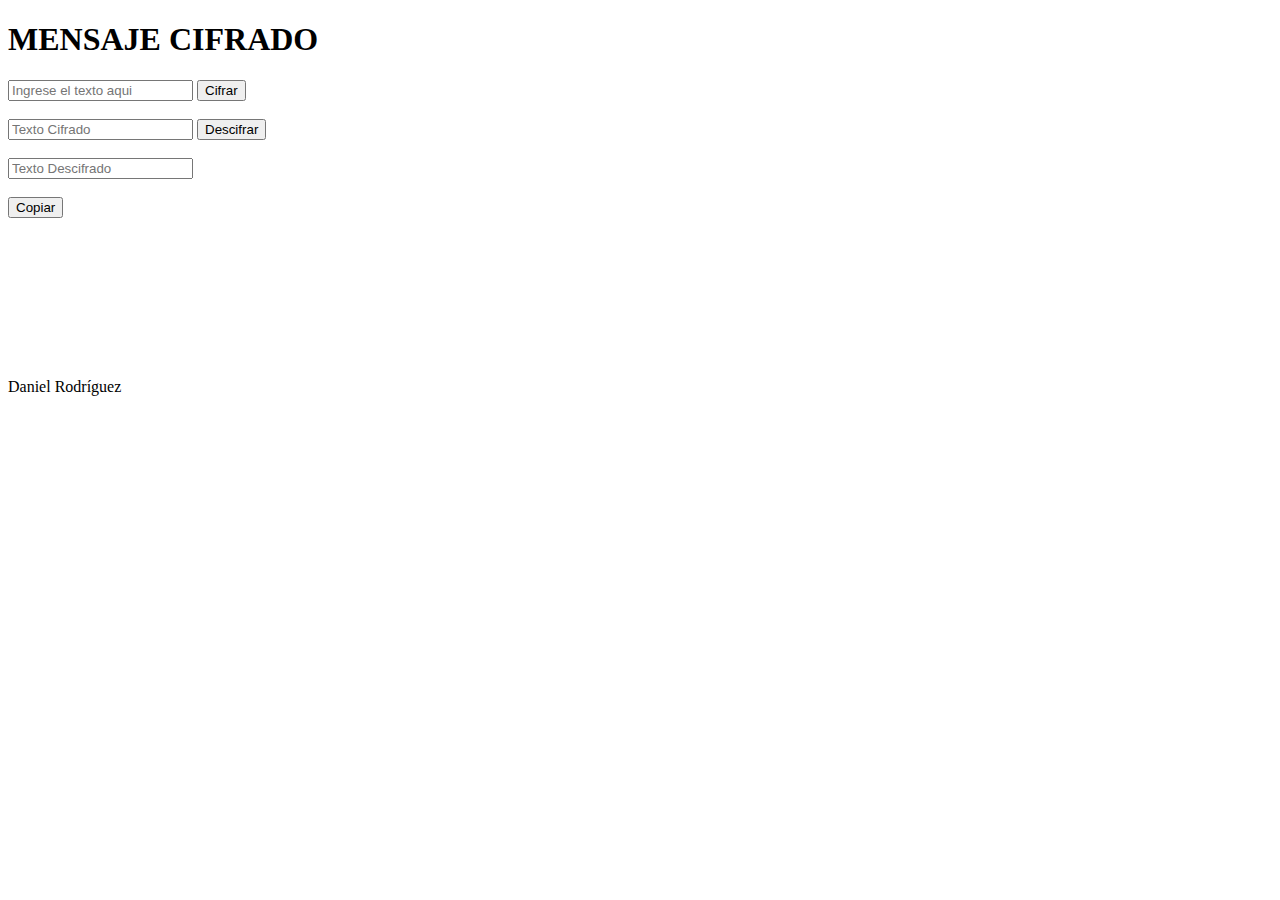
<file: index.html>
<!DOCTYPE html>
<html lang="es-co">
<head>
  <meta charset="UTF-8">
  <meta http-equiv="X-UA-Compatible" content="IE=edge">
  <meta name="viewport" content="width=device-width, initial-scale=1.0">
  <title>Document</title>
 
<script>
	//input id=cifrarTexto.focus;
	function cifrar(){
		var textoCifrar=document.getElementById("cifrarTexto").value;
		textoCifrar=textoCifrar.replace(/a/gi,"1");
		textoCifrar=textoCifrar.replace(/e/gi,"2");
		textoCifrar=textoCifrar.replace(/i/gi,"3");
		textoCifrar=textoCifrar.replace(/o/gi,"4");
		textoCifrar=textoCifrar.replace(/u/gi,"5");
		textoCifrar=textoCifrar.replace(/1/gi,"ai");
		textoCifrar=textoCifrar.replace(/2/gi,"enter");
		textoCifrar=textoCifrar.replace(/3/gi,"imes");
		textoCifrar=textoCifrar.replace(/4/gi,"ober");
		textoCifrar=textoCifrar.replace(/5/gi,"ufat");
		document.getElementById("descifrarTexto").value=textoCifrar;
	}
		
	function descifrar(){
		var textodesCifrar=document.getElementById("descifrarTexto").value;
		textodesCifrar=textodesCifrar.replace(/ai/gi,"1");
		textodesCifrar=textodesCifrar.replace(/enter/gi,"2");
		textodesCifrar=textodesCifrar.replace(/imes/gi,"3");
		textodesCifrar=textodesCifrar.replace(/ober/gi,"4");
		textodesCifrar=textodesCifrar.replace(/ufat/gi,"5");
		textodesCifrar=textodesCifrar.replace(/1/gi,"a");
		textodesCifrar=textodesCifrar.replace(/2/gi,"e");
		textodesCifrar=textodesCifrar.replace(/3/gi,"i");
		textodesCifrar=textodesCifrar.replace(/4/gi,"o");
		textodesCifrar=textodesCifrar.replace(/5/gi,"u");
		document.getElementById("textoDescifrado").value=textodesCifrar;
	}

	function copiarTexto(){
		var copiar=document.getElementById("textoDescifrado");
		navigator.clipboard.writeText(copiar.value);
  
	}

	
</script>

</head>
<body>
 	<h1 class="titulo" style="text-align:left">MENSAJE CIFRADO</h1>
	<input id="cifrarTexto" type="text" placeholder="Ingrese el texto aqui">
	<input id="Cifrar" type="button" value="Cifrar" onclick="cifrar()"> 
	<br/><br/>
	<input id="descifrarTexto" type="text" placeholder="Texto Cifrado">
	<input id="descifrar" type="button" value="Descifrar" onclick="descifrar()">
	<br/><br/>
	<input id="textoDescifrado" type="text" placeholder="Texto Descifrado">
	<br/><br/>
	<input id="Copiar" type="button" value="Copiar" onclick="copiarTexto()">

<footer>
	<p><br/><br/><br/><br/><br/><br/><br/><br/>Daniel Rodríguez</p>
</footer>
 
</body>
</html>
</file>
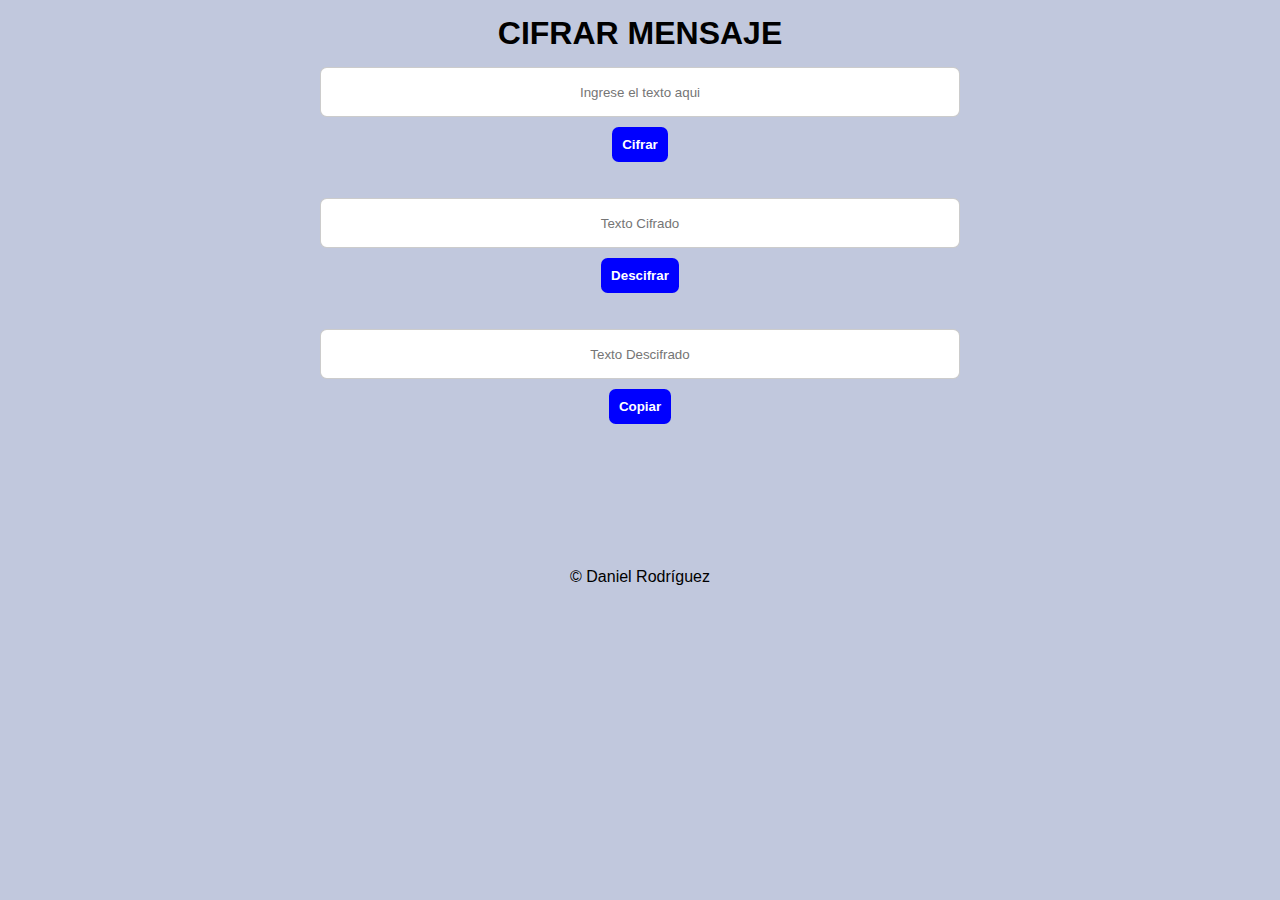
<file: Codificador.html>
<!DOCTYPE html>
<html lang="es-co">
<head>
  <meta charset="UTF-8">
  <meta http-equiv="X-UA-Compatible" content="IE=edge">
  <meta name="viewport" content="width=device-width, initial-scale=1.0">
  <title>Encriptador</title>
  <link rel="stylesheet" href="style.css">
 
	<script>
		
		function cifrar(){
			var textoCifrar=document.getElementById("cifrarTexto").value;
			textoCifrar=textoCifrar.replaceAll("a","1");
			textoCifrar=textoCifrar.replaceAll ("e","2");
			textoCifrar=textoCifrar.replaceAll("i","3");
			textoCifrar=textoCifrar.replaceAll("o","4");	
			textoCifrar=textoCifrar.replaceAll("u","5");
			textoCifrar=textoCifrar.replaceAll("1","ai");
			textoCifrar=textoCifrar.replaceAll("2","enter");
			textoCifrar=textoCifrar.replaceAll("3","imes");
			textoCifrar=textoCifrar.replaceAll("4","ober");
			textoCifrar=textoCifrar.replaceAll("5","ufat");
			document.getElementById("descifrarTexto").value=textoCifrar;
			document.querySelector("#cifrarTexto").value="";
		}
			
		function descifrar(){
			var textodesCifrar=document.getElementById("descifrarTexto").value;
			textodesCifrar=textodesCifrar.replace(/ai/gi,"1");
			textodesCifrar=textodesCifrar.replace(/enter/gi,"2");
			textodesCifrar=textodesCifrar.replace(/imes/gi,"3");
			textodesCifrar=textodesCifrar.replace(/ober/gi,"4");
			textodesCifrar=textodesCifrar.replace(/ufat/gi,"5");
			textodesCifrar=textodesCifrar.replace(/1/gi,"a");
			textodesCifrar=textodesCifrar.replace(/2/gi,"e");
			textodesCifrar=textodesCifrar.replace(/3/gi,"i");
			textodesCifrar=textodesCifrar.replace(/4/gi,"o");
			textodesCifrar=textodesCifrar.replace(/5/gi,"u");
			document.getElementById("textoDescifrado").value=textodesCifrar;
			document.querySelector("#descifrarTexto").value="";
		}

		function copiarTexto(){
			var copiar=document.getElementById("textoDescifrado");
			navigator.clipboard.writeText(copiar.value);
			document.querySelector("#textoDescifrado").value="";
		}

		
	</script>

</head>
<body>
	<div class="centrar">
		<h1 class="titulo" >CIFRAR MENSAJE</h1>
		<input id="cifrarTexto" type="textarea" placeholder="Ingrese el texto aqui" class="txt"	>
		<input id="Cifrar" type="button" value="Cifrar" onclick="cifrar()" class="btn"> 
		<br/><br/>
		<input id="descifrarTexto" type="textarea" placeholder="Texto Cifrado" class="txt">
		<input id="descifrar" type="button" value="Descifrar" onclick="descifrar()" class="btn">
		<br/><br/>
		<input id="textoDescifrado" type="textarea" placeholder="Texto Descifrado" class="txt">
		<input id="Copiar" type="button" value="Copiar" onclick="copiarTexto()" class="btn">

		<footer>
			<p><br/><br/><br/><br/><br/><br/><br/><br/>&copy Daniel Rodríguez</p>
		</footer>
	</div>
</body>
</html>
</file>
<file: style.css>
* {
  margin: 0;
  padding: 0;
  box-sizing: border-box;
}

body {
  background-color: rgba(117, 133, 179, 0.452);
  font-family: Verdana, Geneva, Tahoma, sans-serif;
  text-align: center;
}

.main {
  width: 80vw;
  margin: auto;
  display: flex;
  justify-content: center;
}

.titulo {
  padding: 15px;
  width: 30vw;
  margin: auto;

}

.box {
  padding: 10px;
  margin: 0 10px 0 10px;
  box-shadow: 2px 2px 2px 1px rgba(0, 0, 0, 0.2);
  background-color: white;
  border-radius: 0.5em;
  width: 30vw;
  height: auto;
}

.centrar{
  display: flex;
  align-items: center;
  justify-content: center;
  flex-direction: column;
}

.btn {
  border: 0;
  color: white;
  font-weight: bold;
  background-color: blue;
  padding: 10px;
  margin-top: 10px;
  border-radius: 0.5em;
  
}

.txt {
  border-radius: 0.5em;
  border: 1px solid rgba(0, 0, 0, 0.2);
  display: block;
  padding: 0.5em;
  width: 50%;
  height: 50px;
  text-align: center;
}
</file>
